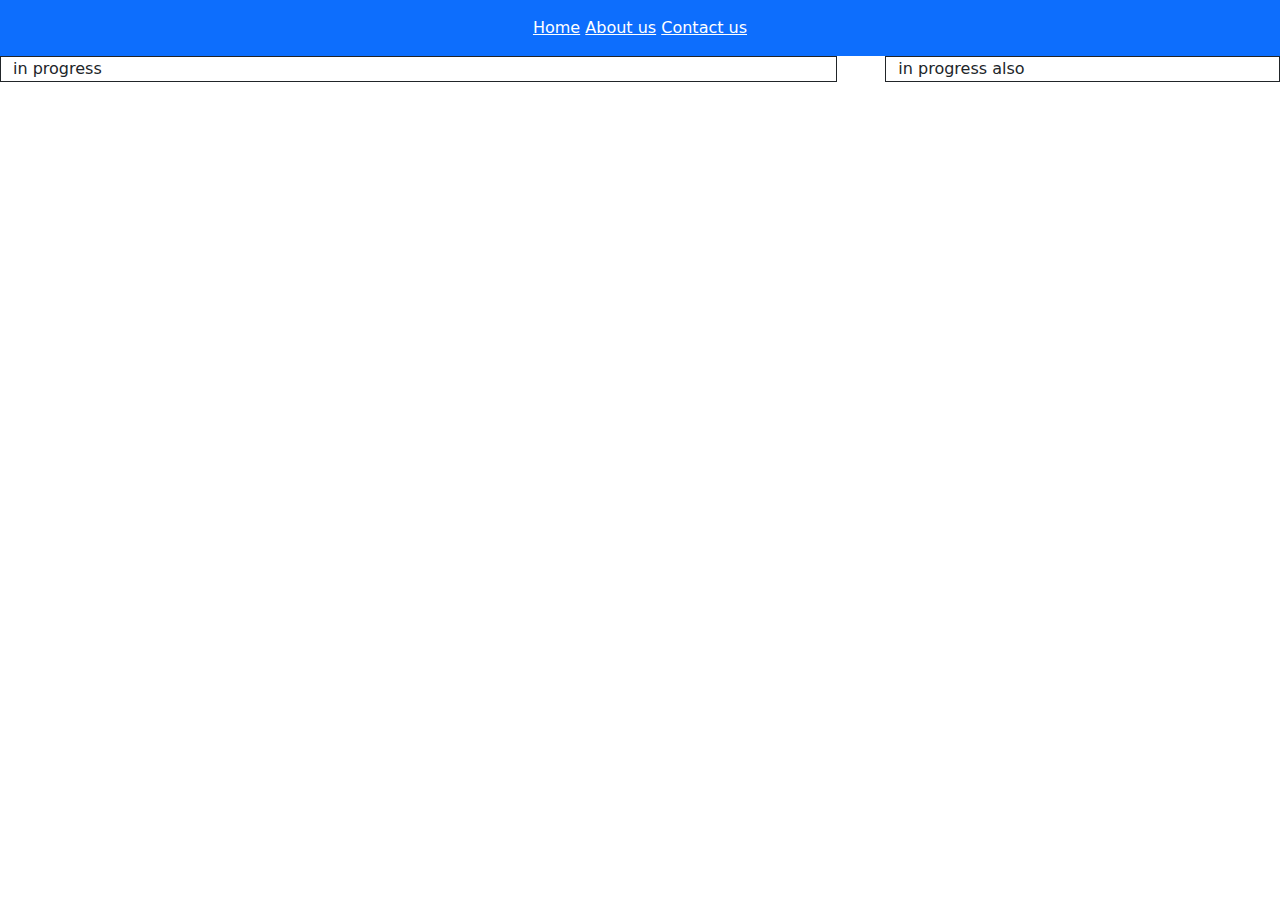
<file: index.html>
<!DOCTYPE html>
<html lang="en">
<head>
    <meta charset="UTF-8">
    <meta http-equiv="X-UA-Compatible" content="IE=edge">
    <meta name="viewport" content="width=device-width, initial-scale=1.0">
    <title>Document</title>
     <link rel="stylesheet" href="css/bootstrap.min.css">
</head>
<body>
   
    <header class="bg-primary text-center py-3">
        <nav>
            <a class="text-white" href="">Home</a>
            <a class="text-white" href="">About us</a>
            <a class="text-white" href="">Contact us</a>
        </nav>
    </header>

    <div class="row gx-5">
    <main class="col-md-8 col-12">
<div class="container-fluid border border-dark">
in progress
</div>
    </main>
    <aside class="col-md-4 col-12">
        <div class="container-fluid border border-dark">
        in progress also
        </div>
    </aside>
    </div>


    <script src="js/bootstrap.min.js"></script>
</body>
</html>
</file>
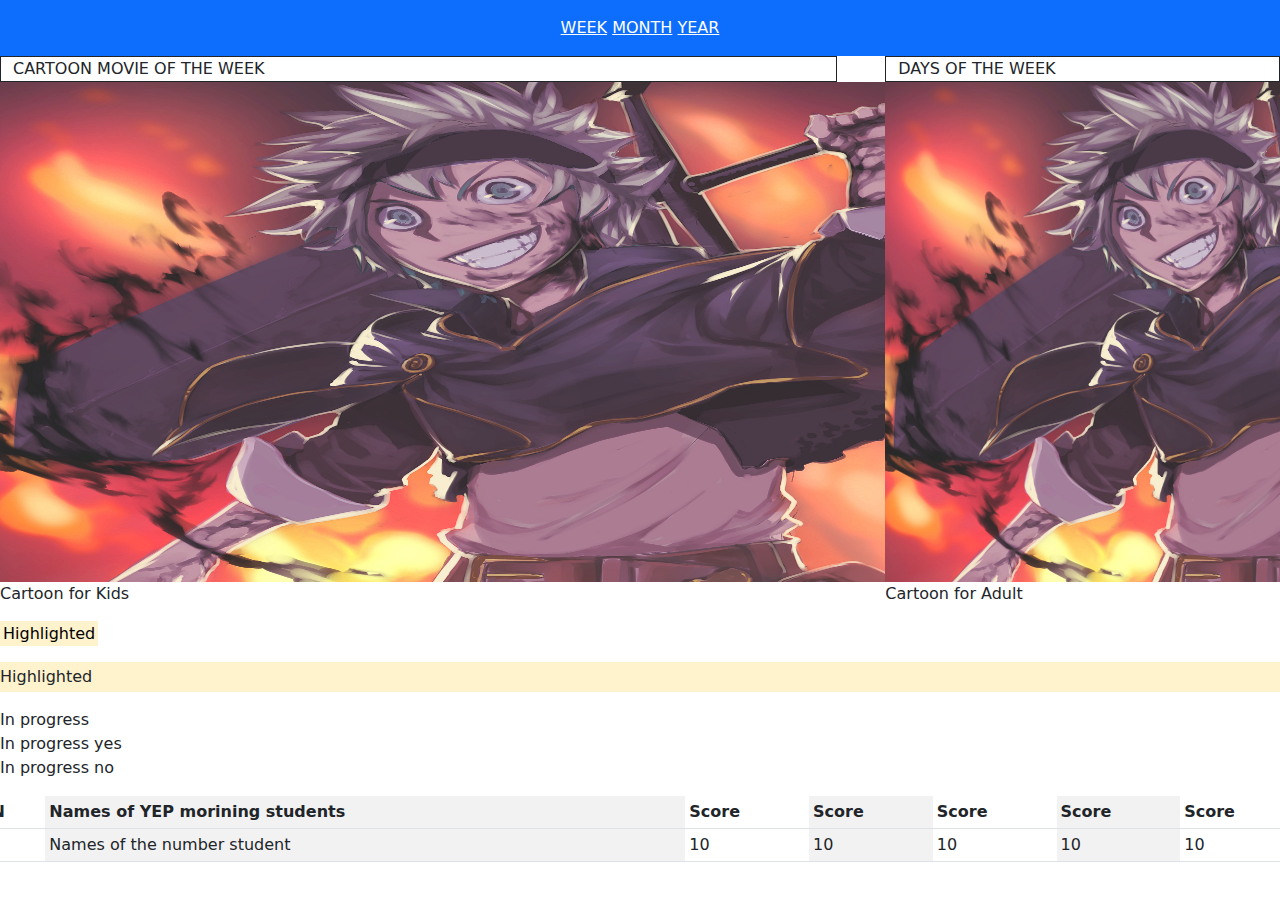
<file: classwork.html>
<!DOCTYPE html>
<html lang="en">

<head>
    <meta charset="UTF-8">
    <meta http-equiv="X-UA-Compatible" content="IE=edge">
    <meta name="viewport" content="width=device-width, initial-scale=1.0">
    <title>Document</title>
    <link rel="stylesheet" href="css/bootstrap.min.css">

</head>

<body>
    <header class="bg-primary text-center py-3">
        <nav>
            <a class="text-white" href="">WEEK</a>
            <a class="text-white" href="">MONTH</a>
            <a class="text-white" href="">YEAR</a>
        </nav>
    </header>

    <div class="row gx-5">
        <main class="col-md-8 col-12">
            <div class="container-fluid border border-dark">
                CARTOON MOVIE OF THE WEEK
            </div>
            <img src="images/image.jpg" width="1000px" height="500px">
            <P>Cartoon for Kids</P>
        </main>
        <aside class="col-md-4 col-12">
            <div class="container-fluid border border-dark">
                DAYS OF THE WEEK
            </div>
            <img src="images/image.jpg" width="617px" height="500px">
            <p>Cartoon for Adult</p>

        </aside>
        <p><mark>Highlighted</mark></p>
        <p class="mark">Highlighted</p>
        <ol class="list-inline">
            <li>In progress</li>
            <li>In progress yes</li>
            <li>In progress no</li>
        </ol>

        <table class="table table-striped-columns table-sm">
            
            <thead>
                <tr>
                    <th>SN</th>
                    <th>Names of YEP morining students</th>
                    <th>Score</th>
                    <th>Score</th>
                    <th>Score</th>
                    <th>Score</th>
                    <th>Score</th>
                </tr>
            </thead>
            <tbody>
                <tr>
                    <td>1</td>
                    <td>Names of the number student</td>
                    <td>10</td>
                    <td>10</td>
                    <td>10</td>
                    <td>10</td>
                    <td>10</td>
                    </tr>
</body>
</html>
<script src="js/bootstrap.min.js"></script>
</file>
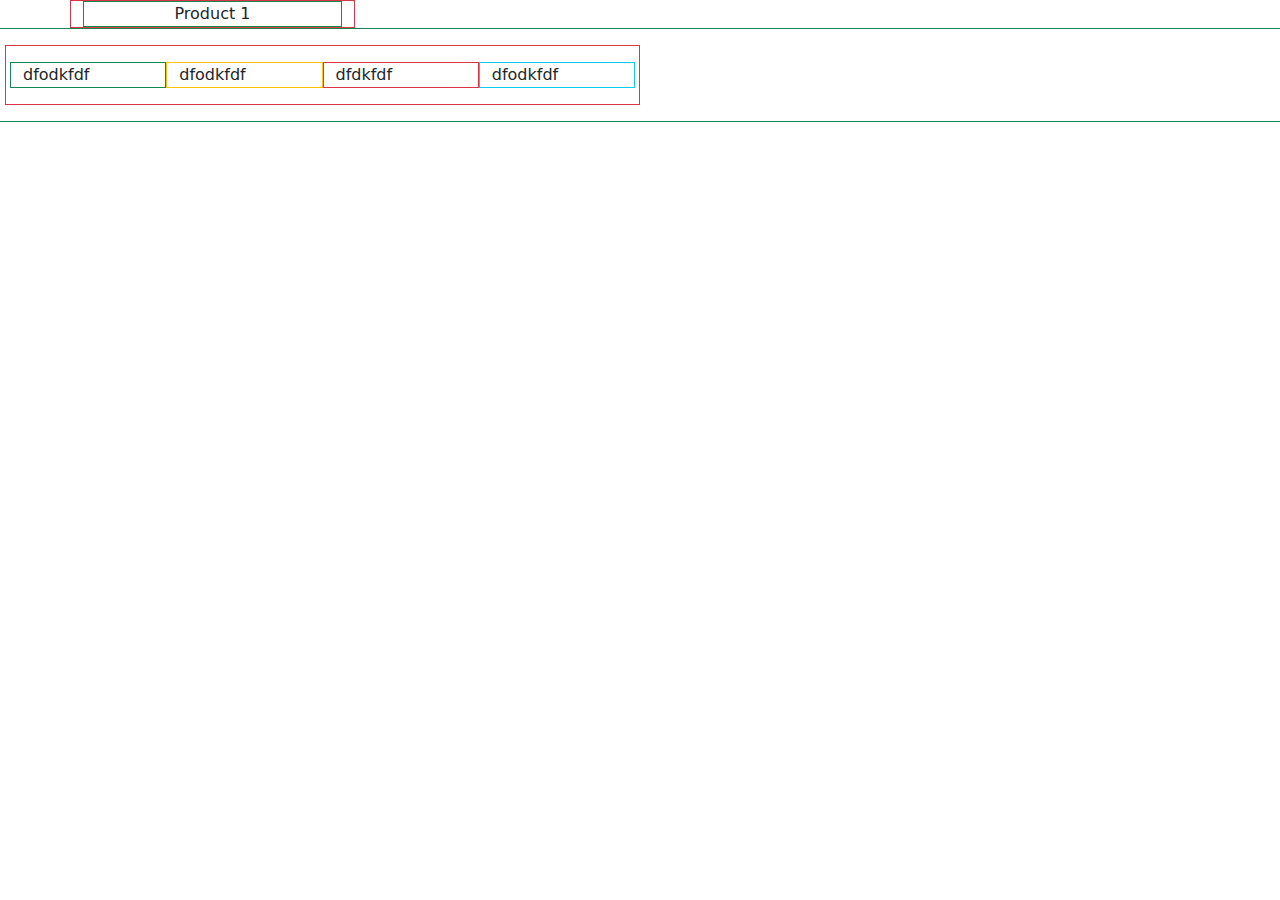
<file: layout.html>
<!DOCTYPE html>
<html lang="en">
<head>
    <meta charset="UTF-8">
    <meta http-equiv="X-UA-Compatible" content="IE=edge">
    <meta name="viewport" content="width=device-width, initial-scale=1.0">
    <title>Document</title>
     <link rel="stylesheet" href="css/bootstrap.min.css">
</head>
<body>
    <!-- <div class="row">
        <div class="col-6 border border-danger">
            <h1>Hello col 1</h1>
        </div>
        <div class="col-3 border border-danger">
            <h1>Hello col 1</h1>
        </div>
        <div class="col-3 border border-danger">
            <h1>Hello col 1</h1>
        </div>
       
    </div>
    <div class="row">
        <div class="col-6 bg-dark">
            <h1 class="text-light">Hello col 1</h1>
        </div>
        <div class="col-6 bg-warning">
            <h1 class="text-dark">Hello col 1</h1>
        </div>
    </div> -->
    <div class="container text-center">
        <div class="row gx-4">
            <div class="col-xl-3 col-md-4 col-6 border border-danger">
                <div class="border border-success">
                    Product 1
                </div>
            </div>
        </div>
    </div>
        </div>
    </div>
    <div class="row border border-success p-3">
        <div class="col-6 border border-danger p-3" margin>
            <div class="row">
                <div class="col-3 border border-success">
                    dfodkfdf
                </div>
                <div class="col-3 border border-warning">
                    dfodkfdf
                </div>
                <div class="col-3 border border-danger">
                    dfdkfdf
                </div>
                <div class="col-3 border border-info">
                    dfodkfdf
                </div>
            </div>
            
        </div>
    </div>

    <script src="js/bootstrap.min.js"></script>
</body>
</html>
</file>
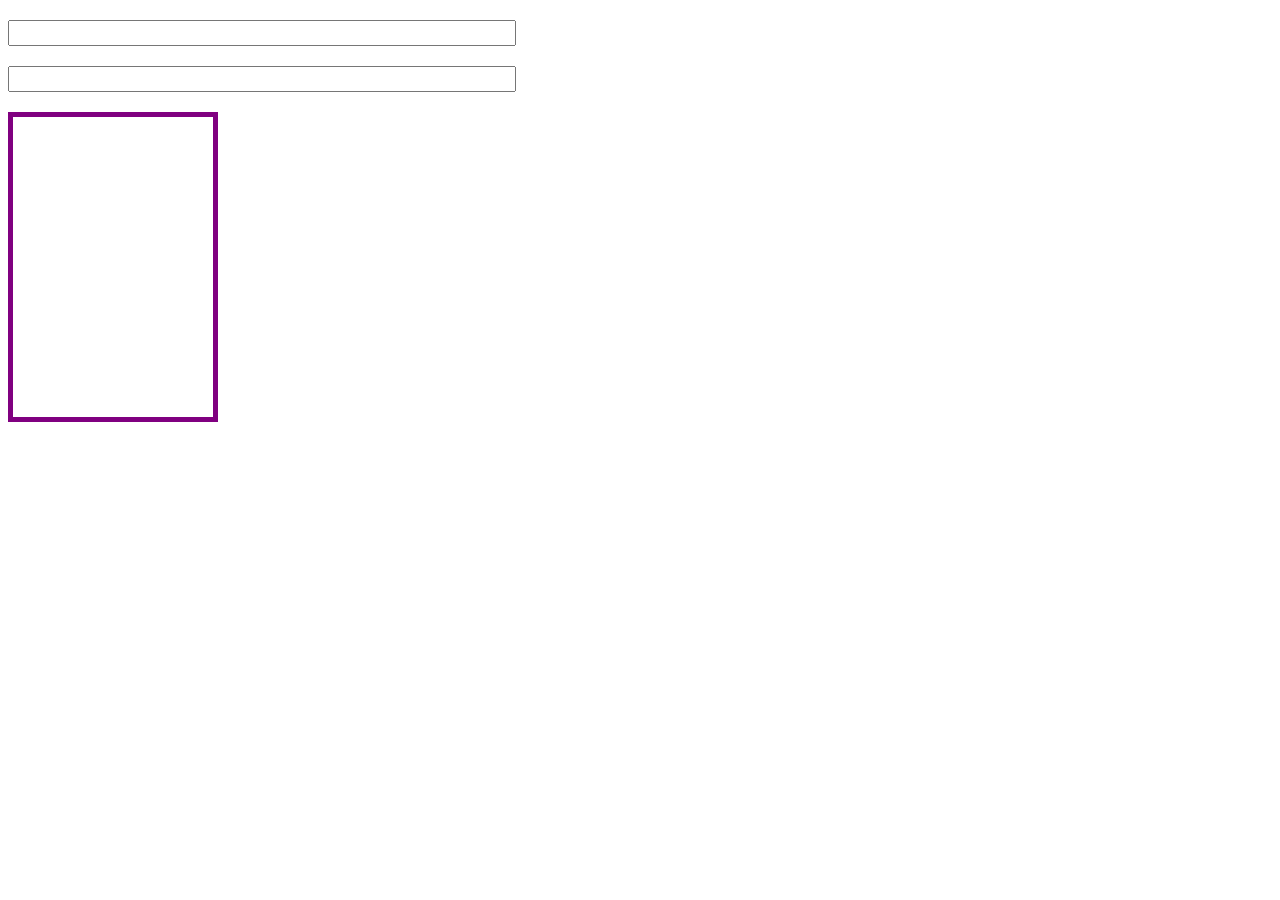
<file: basic_javascript/event.html>
<!DOCTYPE html>
<html lang="en">
<head>
    <meta charset="UTF-8">
    <meta http-equiv="X-UA-Compatible" content="IE=edge">
    <meta name="viewport" content="width=>, initial-scale=1.0">
    <title>Document</title>

    <link rel="stylesheet"href="event.css">
</head>

<body>
<!-- <body onclick="alert('I was clicked')" ondblclick="alert('i waas double clicked')" onload="alert('I have arrived!')">

    <p>learning in progress</p> -->

    <form action="">

        <input type="text" name="first_input" id="first_input">

        <input type="text" name="second_input" id="second_input">
        
    </form>

   <div id="click"></div>
   
    <script src="event.js"></script>

    
</body>
</html>
</file>
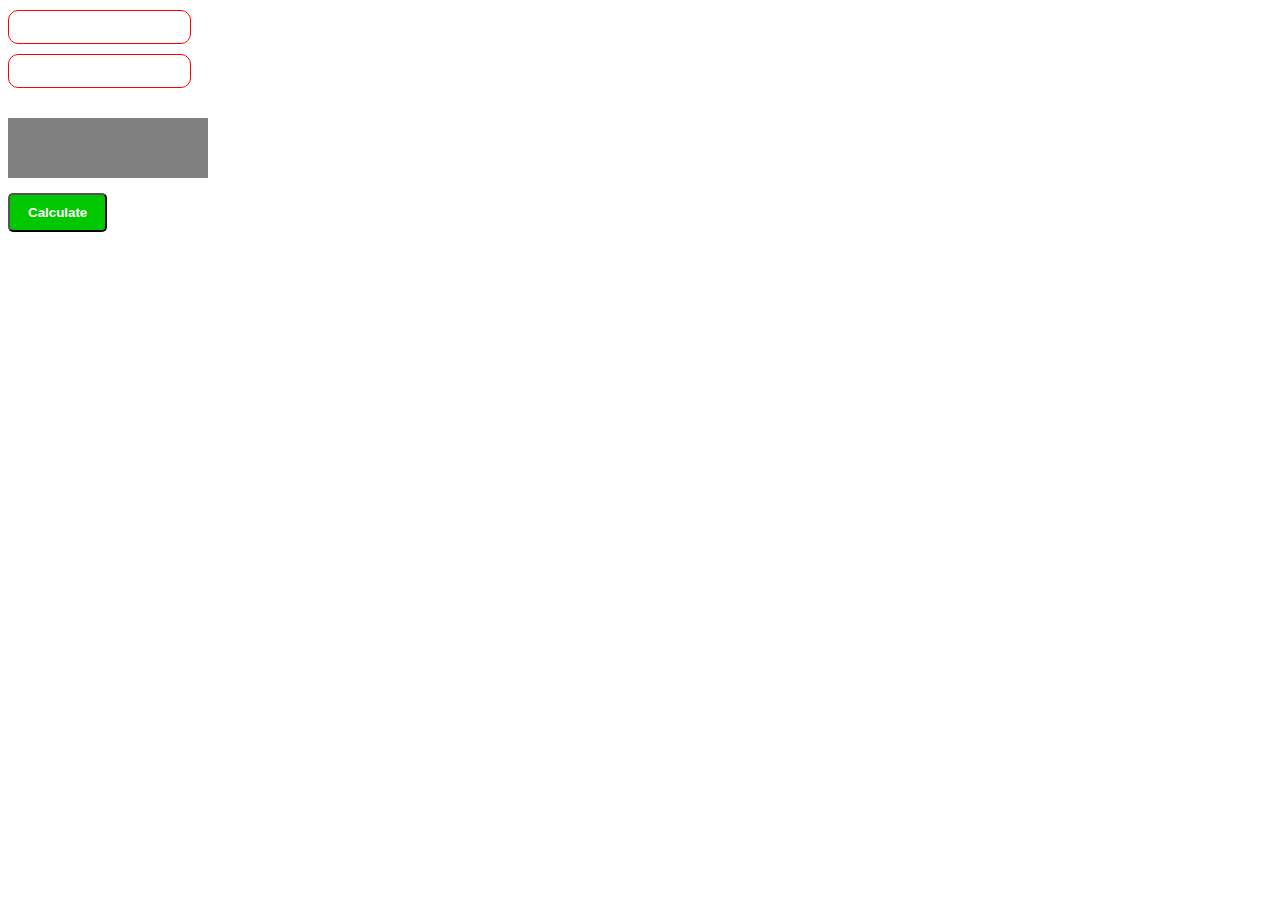
<file: basic_javascript/function.html>
<!DOCTYPE html>
<html lang="en">
<head>
    <meta charset="UTF-8">
    <meta http-equiv="X-UA-Compatible" content="IE=edge">
    <meta name="viewport" content="width=device-width, initial-scale=1.0">
    <title>Document</title>
    <style>
        input{
            display: block;
            border-radius: 10px;
            border: 1px solid rgb(255, 0, 0);
            margin-top: 10px;
            height: 30px;
        }

        div{
            color: #ffffff;
            margin-top: 30px;
            height: 60px;
            width: 200px;
            background-color: gray;
        }
        button{
            display: block;
            background-color: rgb(0, 200, 0);
            color: #ffffff;
            font-weight: 600;
            border-radius: 5px;
            margin-top: 15px;
            padding: 10px 18px;
            
            
        }
    </style>
</head>
<body>
    <input type="text" id="num1">
    <input type="text" id="num2">
    <div id="result"></div>
    <button id="calculate">
        Calculate
    </button>
</body>
<script src="functions.js"></script>
</html>
</file>
<file: basic_javascript/event.css>
input{
    display: block;
    width: 500px;
    height: 20px;
    margin: 20px 0;
}

#click{
   
    width: 200px;
    height:300px;
    border: solid 5px purple;

}
</file>
